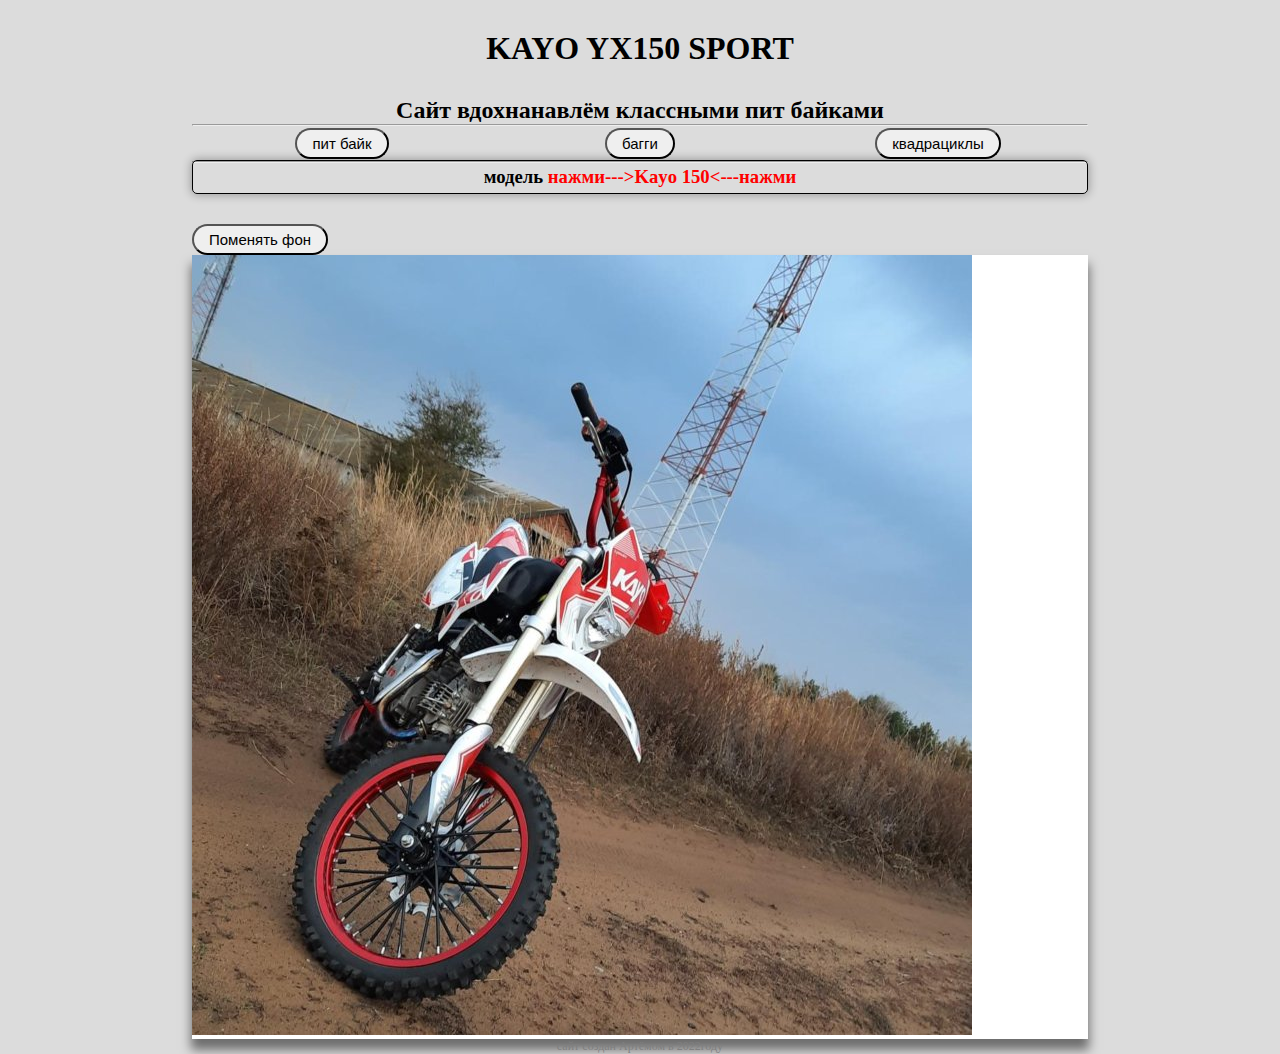
<file: App/index.html>
<!DOCTYPE html>
<html lang="en">
<head>
<link rel="preconnect" href="https://fonts.googleapis.com">
<link rel="preconnect" href="https://fonts.gstatic.com" crossorigin>

	<meta charset="UTF-8">
	<meta name="viewport" content="width=device-width, initial-scale=1.0">
	<title>KAYO YX150 SPORT</title>
	<link rel="stylesheet" href="CSS/main.css">	
	<script type="text/javascript" src="scripts/js-scripts.js"></script>
</head>
<body>
	<div class="main-headers">
<h1 onclick="superClick(this)">KAYO YX150 SPORT</h1>
<h2>Сайт вдохнанавлём классными <font color="black">пит байками<font/></h2>
<hr>
<div>
	 <table class="menu">
	 	  <tr>
	 		<td><a href="index.html"><button>пит байк</button></a></td>
	 		<td><a href="characteristic.html"><button>багги</button></a></td>
	 		<td><a href="about-me.html"><button >квадрациклы</button></a></td>
	 	 </tr>
	 </table>
</div>
<hr>





</div>

<h3  class="t3"onClick="changeDisplay(this)">модель <font color="red">нажми--->Kayo 150<---нажми </font></h3>
<button >Поменять фон</button>
<div class="content">
	<img src="img/для сайта.jpg" alt="">
	</div>
<div style="display:none;" id="1">
	<ul>
<li><b>Объем двигателя:</b> 149 см3</li>
<li><b>Мощность:</b> 15,3 л.с./11,2 квт при 8500 об.мин ( 11.0325 кВт)</li>
<li><b>Модельный год:</b> 2016</li>
<li><b>Главная передача:</b> Цепь</li>
<li><b>Класс:</b> Питбайки</li>
<li><b>Производитель:</b> Kayo</li>
<li><b>Страна производства:</b> Китай</li>
<li><b>Размеры</b></li>
<li><b>Высота по седлу:</b> 885 мм.</li>
<li><b>Колесная база (расстояние между осями):</b> 1225 мм.</li>
<li><b>Сухая масса:</b> 71 кг.</li>
<li><b>Двигатель и КПП</b></li>
<li><b>Тип двигателя:</b> Горизонтальный</li>
<li><b>Кол-во цилиндров:</b> 1</li>
<li><b>Число тактов:</b> 4</li>
<li><b>Тип впуска:</b> Карбюратор</li>
<li><b>Клапанов на цилиндр:</b> 2</p>
<li><b>Максимальный крутящий момент:</b> 13,8 Нм при 7500 об/мин</li>
<li><b>Тип КПП:</b> Механика</li>
<li><b>Количество передач:</b> 4</li>
<li><b><хлаждение:</b> Воздушно-маслянное</li>
<li><b>Объем бака:</b> 5,5 л.</li>
<li><b>Система запуска:</b> Кикстартер</li>
<li><b>Тормоза</b></li>
<li><b>Передние тормоза:</b> Дисковый.</li>
<li><b>Задние тормоза:</b> Дисковый.</li>
<li><b>Подвеска</b></li>
<li><b>Задняя:</b> Моноамортизатор рюкзачного типа DNM 360 мм</li>
<li><b>Передняя:</b> Телескопическая, перевернутого типа 735мм, регулируемая</li>
<li><b>Колёса</b></li>
<li><b>Передняя шина:</b> 70/100-17 KENDA</li>
<li><b>Задняя шина:</b> 90/100-14 KENDA</li>
<li><b>Диски (Передний/задний):</b> Алюминиевый, 17*1,60 / Алюминиевый, 14* 1,85</li>
</ul>
</div>



<footer>сайт создан Артёмом в 2022году</footer>
</body>
</html>
</file>
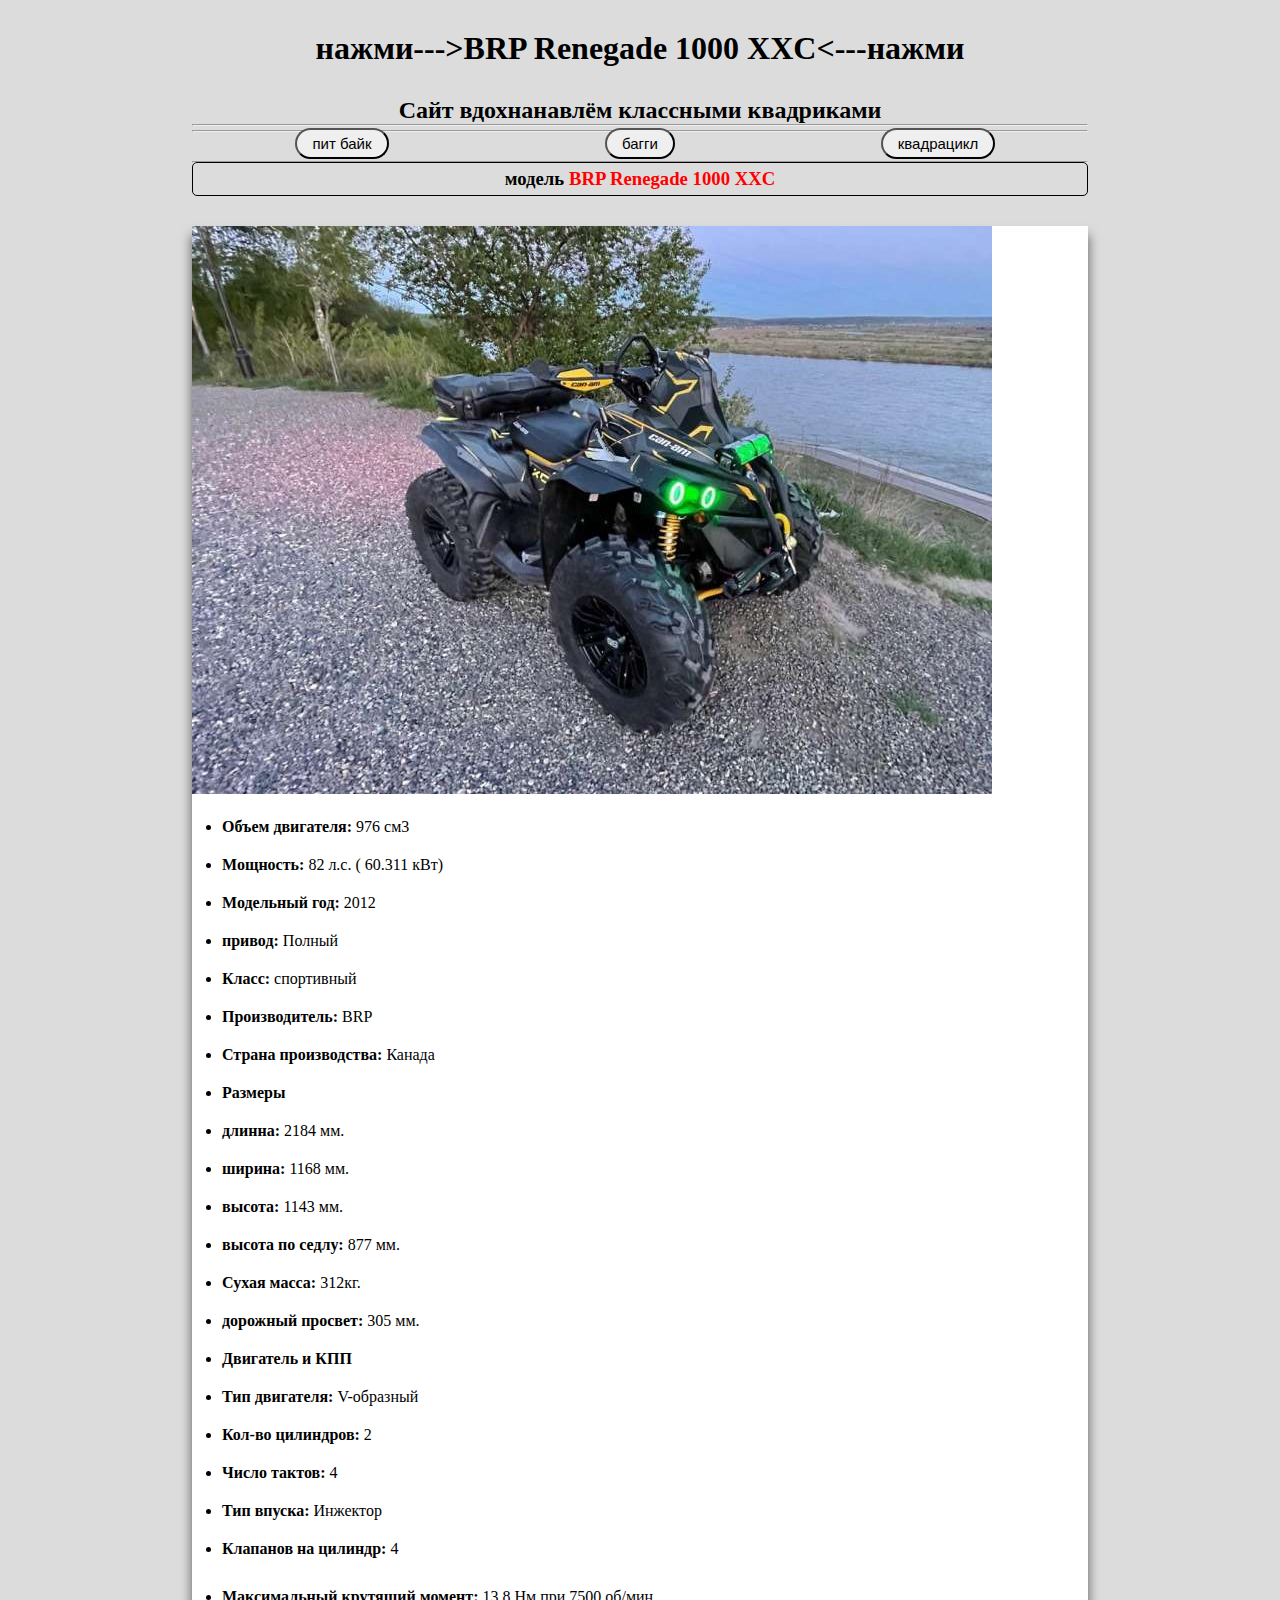
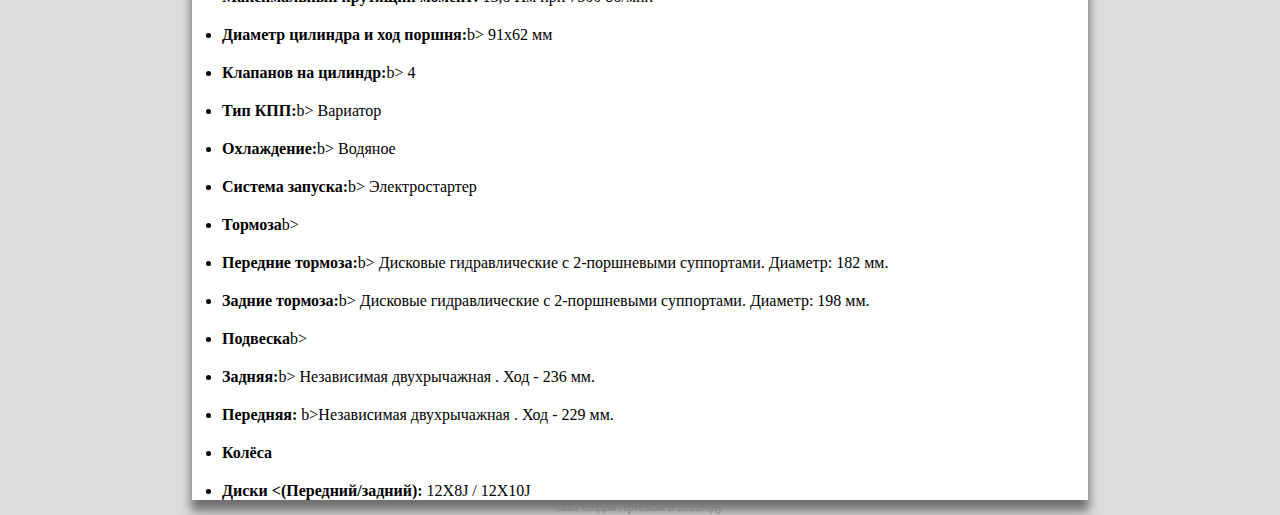
<file: App/about-me.html>
<!DOCTYPE html>
<html lang="en">
<head>
	<meta charset="UTF-8">
	<meta name="viewport" content="width=device-width, initial-scale=1.0">
	<title>BRP Renegade 1000 XXC</title>
	<link rel="stylesheet" href="CSS/main.css">	
	<script type="text/javascript" src="scripts/js-scripts.js"></script>
</head>
<body>
	<div class="main-headers">
<h1 onclick="superClick(this)">нажми--->BRP Renegade 1000 XXC<---нажми</h1>
<h2>Сайт вдохнанавлём классными <font color="black">квадриками<font/></h2>
<hr>
<div>
	 <table class="menu">
	 	  <tr>
	 		<td><a href="index.html"><button>пит байк</button></a></td>
	 		<td><a href="characteristic.html"><button>багги</button></a></td>
	 		<td><a href="about-me.html"><button>квадрацикл</button></a></td>
	 	 </tr>
	 </table>
</div>
<hr>





</div>
<hr/>
<h3 id="1">модель <font color="red">BRP Renegade 1000 XXC </font></h3>
<div class="content">
	<img src="img/квадрик.jpg" alt="">
	<ul>
<li><b>Объем двигателя:</b> 976 см3</li>
<li><b>Мощность:</b>  82 л.с. ( 60.311 кВт)</li>
<li><b>Модельный год:</b> 2012</li>
<li><b>привод:</b>  Полный</li>
<li><b>Класс:</b> спортивный</li>
<li><b>Производитель:</b> BRP</li>
<li><b>Страна производства:</b> Канада</li>
<li><b>Размеры</b></li>
<li><b>длинна:</b> 2184 мм.</li>
<li><b>ширина:</b> 1168 мм.</li>
<li><b>высота:</b> 1143 мм.</li>
<li><b>высота по седлу:</b> 877 мм.</li>
<li><b>Сухая масса:</b> 312кг.</li>
<li><b> дорожный просвет:</b> 305 мм.</li>
<li><b>Двигатель и КПП</b></li>
<li><b>Тип двигателя:</b>  V-образный</li>
<li><b>Кол-во цилиндров:</b> 2</li>
<li><b>Число тактов:</b> 4</li>
<li><b>Тип впуска:</b>  Инжектор</li>
<li><b>Клапанов на цилиндр:</b> 4</p>
<li><b>Максимальный крутящий момент:</b> 13,8 Нм при 7500 об/мин</li>
<li><b>Диаметр цилиндра и ход поршня:</b>b> 91x62 мм</li>
<li><b>Клапанов на цилиндр:</b>b> 4</li>
<li><b>Тип КПП:</b>b> Вариатор</li>
<li><b>Охлаждение:</b>b> Водяное</li>
<li><b>Система запуска:</b>b> Электростартер</li>
<li><b>Тормоза</b>b></li>
<li><b>Передние тормоза:</b>b> Дисковые гидравлические с 2-поршневыми суппортами. Диаметр: 182 мм.</li>
<li><b>Задние тормоза:</b>b> Дисковые гидравлические с 2-поршневыми суппортами. Диаметр: 198 мм.</li>
<li><b>Подвеска</b>b></li>
<li><b>Задняя:</b>b> Независимая двухрычажная . Ход - 236 мм.</li>
<li><b>Передняя: </b>b>Независимая двухрычажная . Ход - 229 мм.</li>
<li><b>Колёса</b></li>
<li><b>Диски <(Передний/задний):</b> 12X8J / 12X10J</li>
</ul>
</div>



<footer>сайт создан Артёмом в 2022году</footer>
</body>
</file>
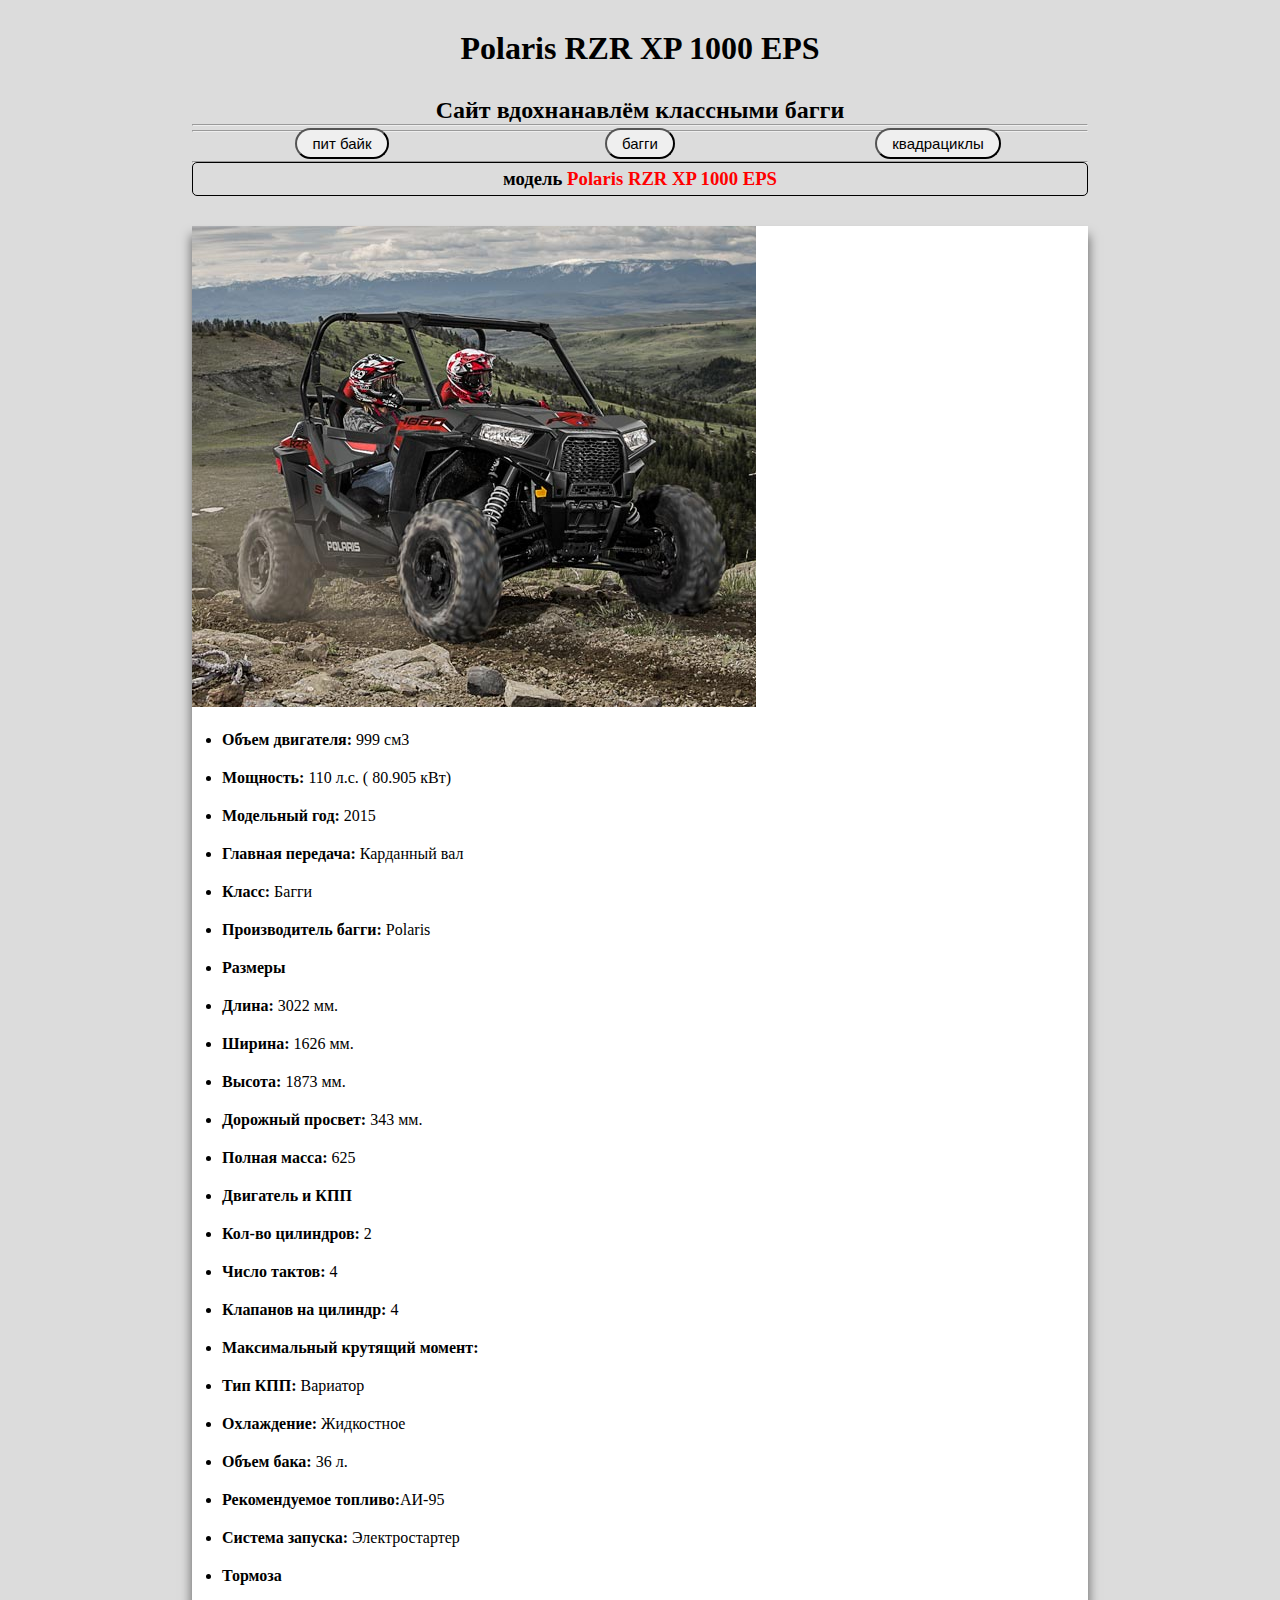
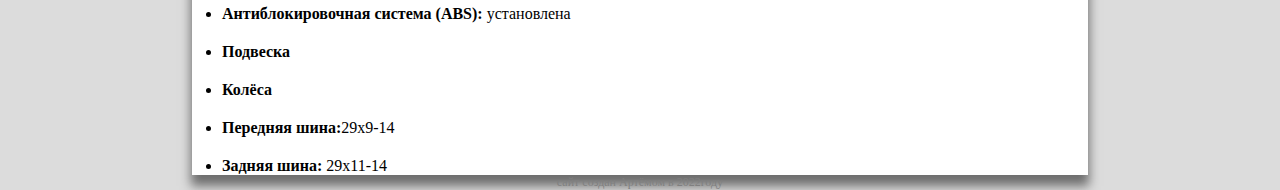
<file: App/characteristic.html>
<!DOCTYPE html>
<html lang="en">
<head>
	<meta charset="UTF-8">
	<meta name="viewport" content="width=device-width, initial-scale=1.0">
	<title>Polaris RZR XP 1000 EPS</title>
	<link rel="stylesheet" href="CSS/main.css">	
	<script type="text/javascript" src="scripts/js-scripts.js"></script>
</head>
<body>
	<div class="main-headers">
<h1 onclick="superClick(this)">Polaris RZR XP 1000 EPS</h1>
<h2>Сайт вдохнанавлём классными <font color="black">багги<font/></h2>
<hr>
<div>
	 <table class="menu">
	 	  <tr>
	 		<td><a href="index.html"><button>пит байк</button></a></td>
	 		<td><a href="characteristic.html"><button>багги</button></a></td>
	 		<td><a href="about-me.html"><button>квадрациклы</button></a></td>
	 	 </tr>
	 </table>
</div>
<hr>





</div>
<hr/>
<h3 id="1">модель <font color="red">Polaris RZR XP 1000 EPS</font></h3>
<div class="content">
	<img src="img/багги.jpg" alt="">
	<ul>
<li><b>Объем двигателя:</b> 999 см3</li>
<li><b>Мощность:</b> 110 л.с. ( 80.905 кВт)</li>
<li><b>Модельный год:</b> 2015</li>
<li><b>Главная передача:</b> Карданный вал</li>
<li><b>Класс:</b> Багги</li>
<li><b>Производитель багги:</b> Polaris</li>
<li><b>Размеры</b></li>
<li><b>Длина:</b> 3022 мм.</li>
<li><b>Ширина:</b> 1626 мм.</li>
<li><b>Высота:</b> 1873 мм.</li>
<li><b>Дорожный просвет:</b> 343 мм.</li>
<li><b>Полная масса:</b> 625</li>
<li><b>Двигатель и КПП</b></li>
<li><b>Кол-во цилиндров:</b> 2</li>
<li><b>Число тактов:</b> 4</li>
<li><b>Клапанов на цилиндр:</b> 4</li>
<li><b>Максимальный крутящий момент:</b></li>
<li><b>Тип КПП:</b> Вариатор</li>
<li><b>Охлаждение:</b> Жидкостное</li>
<li><b>Объем бака:</b> 36 л.</li>
<li><b>Рекомендуемое топливо:</b>АИ-95</li>
<li><b>Система запуска:</b> Электростартер</li>
<li><b>Тормоза</b></li>
<li><b>Антиблокировочная система (ABS):</b> установлена</li>
<li><b>Подвеска</b>
<li><b>Колёса</b></li>
<li><b>Передняя шина:</b>29x9-14</li>
<li><b>Задняя шина:</b> 29x11-14</li>
</ul>
</div>



<footer>сайт создан Артёмом в 2022году</footer>
</body>
</file>
<file: App/CSS/main.css>
*{
margin: 0;
padding: 0;
box-sizing: border-box;

	}
	
	h1 , h2 , h3{
			color: black;
			text-align: center;
		}
		footer{
text-align: center;
		color: grey;
		font-size: 12px;	
		}
.main-headers{
	height:100px
}


h3{
	border: 1px solid;
	border-radius: 5px;
	padding: 5px; 
	margin: 30px 0;
	
}

li{	
margin-top:20px;
}
	

body{
	width: 70%;
	margin: auto;
}

.menu{
	width: 100%

}

.menu td{
	text-align: center;
	max-width: 60px
}
button{
	font-size: 15px;
	padding: 5px 15px;
	border-radius: 30px;
}
.menu button:hover{
	transform: scale(1.1);
	transition: 0.3s;
	box-shadow: 0 0 10px 1px rgba(0,0,0,0.5)
}

.menu button:active{
background-color: red;

}


p{
	margin: 30px 0;
	 font-family: 'Oswald', sans-serif;
}
h1{
	margin: 30px 0;
}

.content{
	background-color: white;
	box-shadow: 0 10px 10px 1px rgba(0,0,0,0.5)
}
html{
	background-color:#DCDCDC
}
ul{
	padding-left:30px;
}
.t3{
	box-shadow: 0 0 10px 1px rgba(0,0,0,0.3);
}
.t3:hower{
	opacity: 0.7;
	box-shadow: none;
}
</file>
